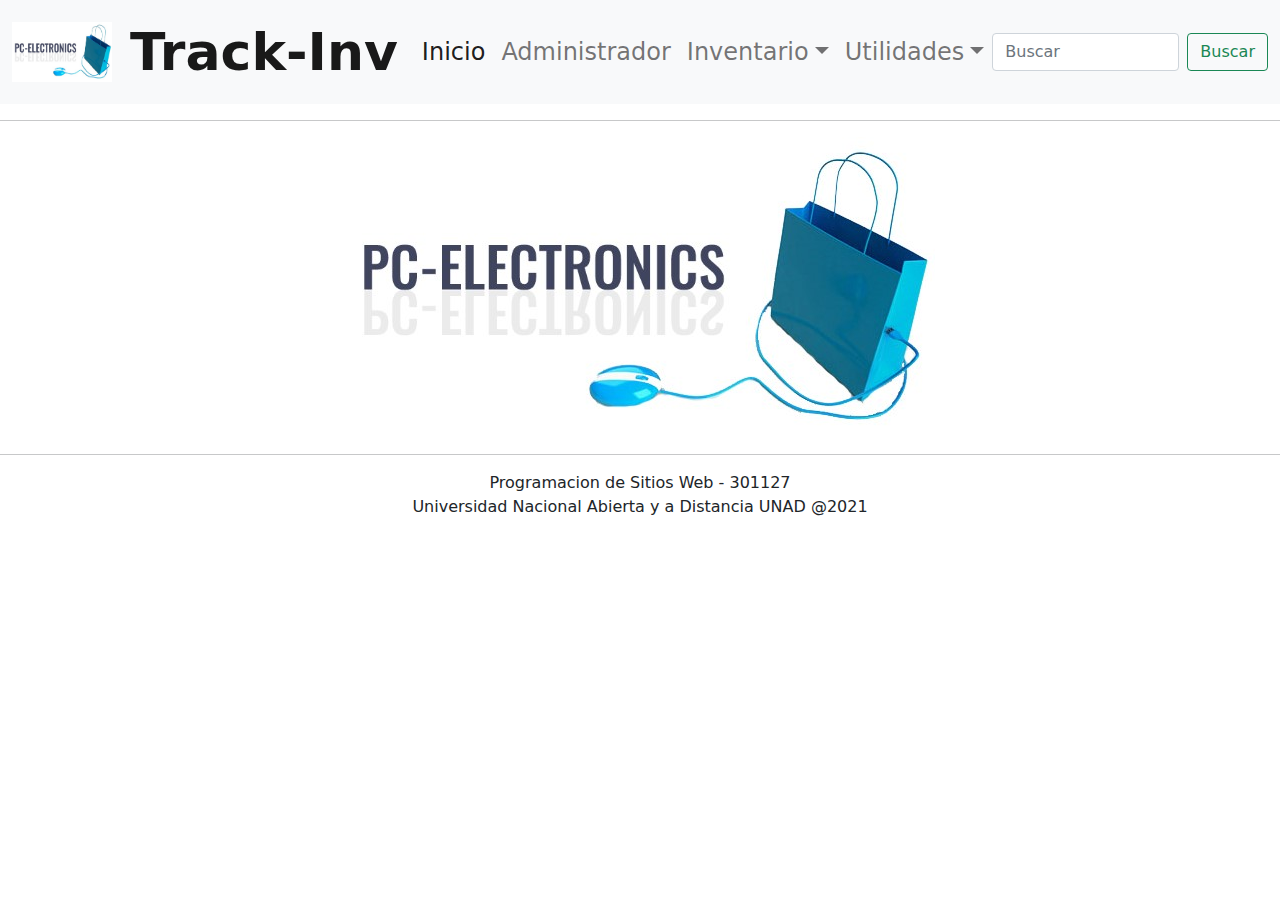
<file: index.html>
<!DOCTYPE html>
<html lang="es">

<head>
    <meta charset="UTF-8">
    <meta http-equiv="X-UA-Compatible" content="IE=edge">
    <meta name="viewport" content="width=device-width, initial-scale=1.0">
    <title>Track-Inv - Inicio</title>
    <link rel="stylesheet" href="css\Stylesheet.css">
    <link rel="stylesheet" href="css\bootstrap.css">
    <!--link rel="stylesheet" href="css\bootstrap-grid.css">-->
    <script src="https://cdn.jsdelivr.net/npm/bootstrap@5.1.3/dist/js/bootstrap.bundle.min.js" integrity="sha384-ka7Sk0Gln4gmtz2MlQnikT1wXgYsOg+OMhuP+IlRH9sENBO0LRn5q+8nbTov4+1p" crossorigin="anonymous"></script>


</head>

<body>

    <nav class="navbar navbar-expand-lg navbar-light bg-light">
        <div class="container-fluid">
            <a class="navbar-brand" href="#"><img src="img\logo_small.jpg" alt="" width="100" height="60" class="d-inline-block align-text-bottom"> Track-Inv
            </a>
            <button class="navbar-toggler" type="button" data-bs-toggle="collapse" data-bs-target="#navbarSupportedContent" aria-controls="navbarSupportedContent" aria-expanded="false" aria-label="Toggle navigation">
            <span class="navbar-toggler-icon"></span>
          </button>
            <div class="collapse navbar-collapse" id="navbarSupportedContent">
                <ul class="navbar-nav me-auto mb-2 mb-lg-0">
                    <li class="nav-item">
                        <a class="nav-link active" aria-current="page" href="#">Inicio</a>
                    </li>
                    <li class="nav-item">
                        <a class="nav-link" href="administrador.html">Administrador</a>
                    </li>
                    <li class="nav-item dropdown">
                        <a class="nav-link dropdown-toggle" href="#" id="navbarDropdown" role="button" data-bs-toggle="dropdown" aria-expanded="false">Inventario</a>
                        <ul class="dropdown-menu" aria-labelledby="navbarDropdown">
                            <li>
                                <a class="dropdown-item" href="formulario1.html">Formulario 1_Ingresar producto</a>
                            </li>
                            <li>
                                <a class="dropdown-item" href="formulario2.html">Formulario 2_Actualizar producto</a>
                            </li>
                            <li>
                                <a class="dropdown-item" href="formulario3.html">Formulario 3_Eliminar producto</a>
                            </li>
                            <li>
                                <a class="dropdown-item" href="formulario4.html">Formulario 4_Consultar producto</a>
                            </li>

                        </ul>
                    </li>
                    <li class="nav-item dropdown">
                        <a class="nav-link dropdown-toggle" href="#" id="navbarDropdown" role="button" data-bs-toggle="dropdown" aria-expanded="false">Utilidades</a>
                        <ul class="dropdown-menu" aria-labelledby="navbarDropdown">
                            <li>
                                <a class="dropdown-item" href="calculadora1.html">Calculadora de Utilidades</a>
                            </li>
                            <li><a class="dropdown-item" href="calculadora2.html">Conversor de unidades de almacenamiento de Datos</a></li>

                        </ul>
                    </li>

                </ul>
                <form class="d-flex">
                    <input class="form-control me-2" type="search" placeholder="Buscar" aria-label="Buscar">
                    <button class="btn btn-outline-success" type="submit">Buscar</button>
                </form>
            </div>
        </div>
    </nav>
</body>

<hr>

<center>
    <div class="img">
        <img src="img/central.jpg">
    </div>
</center>
<hr>
<footer>
    <center>
        <p>Programacion de Sitios Web - 301127
            <br> Universidad Nacional Abierta y a Distancia UNAD @2021</p>
    </center>
</footer>

</html>
</file>
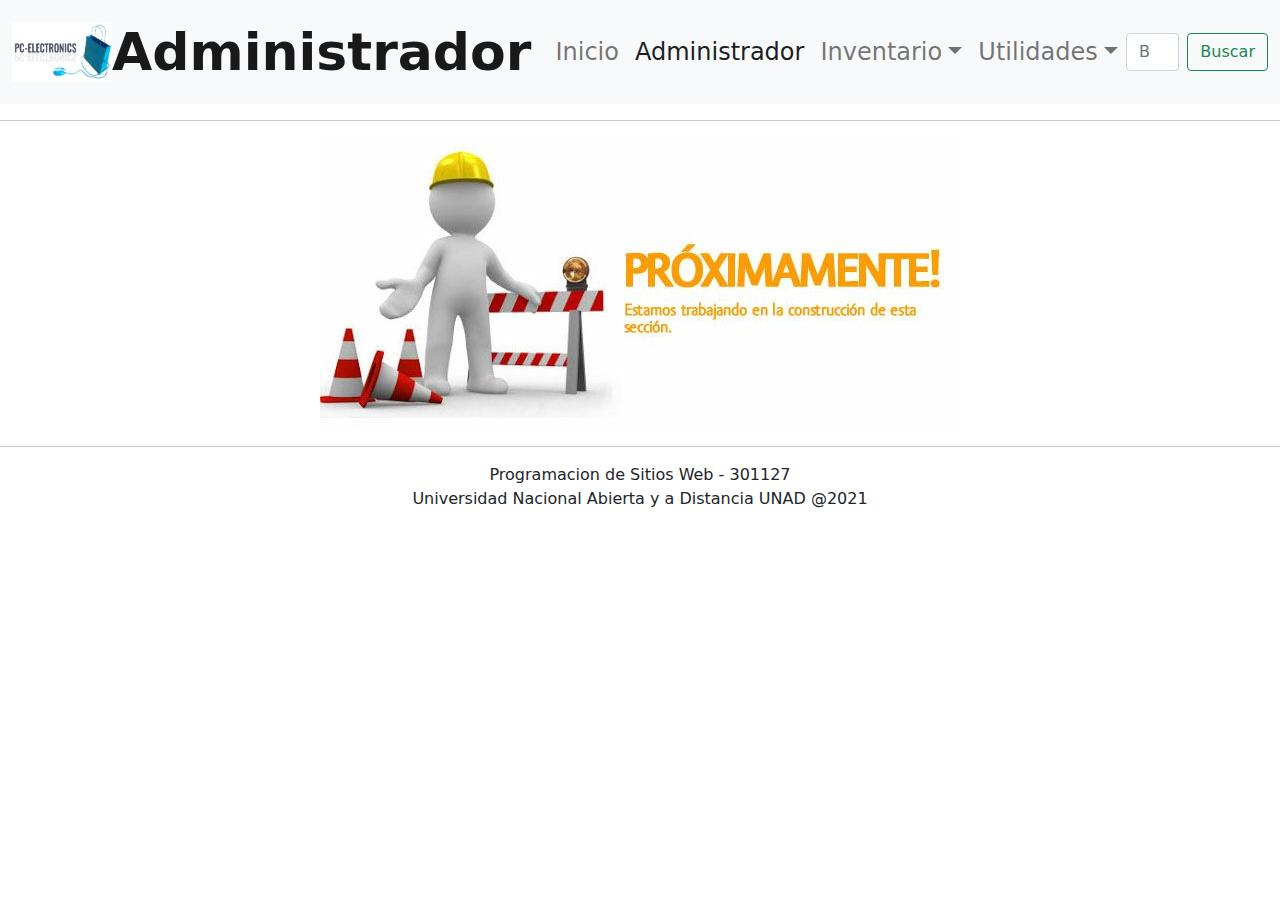
<file: administrador.html>
<!DOCTYPE html>
<html lang="es">

<head>
    <meta charset="UTF-8">
    <meta http-equiv="X-UA-Compatible" content="IE=edge">
    <meta name="viewport" content="width=device-width, initial-scale=1.0">
    <title>Track-Inv - Administrador</title>
    <link rel="stylesheet" href="css\Stylesheet.css">
    <link rel="stylesheet" href="css\bootstrap.css">
    <!--link rel="stylesheet" href="css\bootstrap-grid.css">-->
    <script src="https://cdn.jsdelivr.net/npm/bootstrap@5.1.3/dist/js/bootstrap.bundle.min.js" integrity="sha384-ka7Sk0Gln4gmtz2MlQnikT1wXgYsOg+OMhuP+IlRH9sENBO0LRn5q+8nbTov4+1p" crossorigin="anonymous"></script>


</head>

<body>

    <nav class="navbar navbar-expand-lg navbar-light bg-light">
        <div class="container-fluid">
            <a class="navbar-brand" href="#"><img src="img\logo_small.jpg" alt="" width="100" height="60" class="d-inline-block align-text-bottom">Administrador</a>
            <button class="navbar-toggler" type="button" data-bs-toggle="collapse" data-bs-target="#navbarSupportedContent" aria-controls="navbarSupportedContent" aria-expanded="false" aria-label="Toggle navigation">
            <span class="navbar-toggler-icon"></span>
          </button>
            <div class="collapse navbar-collapse" id="navbarSupportedContent">
                <ul class="navbar-nav me-auto mb-2 mb-lg-0">
                    <li class="nav-item">
                        <a class="nav-link" aria-current="page" href="index.html">Inicio</a>
                    </li>
                    <li class="nav-item">
                        <a class="nav-link active" href="#">Administrador</a>
                    </li>
                    <li class="nav-item dropdown">
                        <a class="nav-link dropdown-toggle" href="#" id="navbarDropdown" role="button" data-bs-toggle="dropdown" aria-expanded="false">Inventario</a>
                        <ul class="dropdown-menu" aria-labelledby="navbarDropdown">
                            <li>
                                <a class="dropdown-item" href="formulario1.html">Formulario 1_Ingresar producto</a>
                            </li>
                            <li>
                                <a class="dropdown-item" href="formulario2.html">Formulario 2_Actualizar producto</a>
                            </li>
                            <li>
                                <a class="dropdown-item" href="formulario3.html">Formulario 3_Eliminar producto</a>
                            </li>
                            <li>
                                <a class="dropdown-item" href="formulario4.html">Formulario 4_Consultar producto</a>
                            </li>

                        </ul>
                    </li>
                    <li class="nav-item dropdown">
                        <a class="nav-link dropdown-toggle" href="#" id="navbarDropdown" role="button" data-bs-toggle="dropdown" aria-expanded="false">Utilidades</a>
                        <ul class="dropdown-menu" aria-labelledby="navbarDropdown">
                            <li>
                                <a class="dropdown-item" href="calculadora1.html">Calculadora de Utilidades</a>
                            </li>
                            <li><a class="dropdown-item" href="calculadora2.html">Conversor de unidades de almacenamiento de Datos</a></li>

                        </ul>
                    </li>

                </ul>
                <form class="d-flex">
                    <input class="form-control me-2" type="search" placeholder="Buscar" aria-label="Buscar">
                    <button class="btn btn-outline-success" type="submit">Buscar</button>
                </form>
            </div>
        </div>
    </nav>
</body>

<hr>

<center>
    <div class="img">
        <img src="img/construccion1.jpg">
    </div>
</center>

<hr>
<footer>
    <center>
        <p>Programacion de Sitios Web - 301127
            <br> Universidad Nacional Abierta y a Distancia UNAD @2021</p>
    </center>
</footer>

</html>
</file>
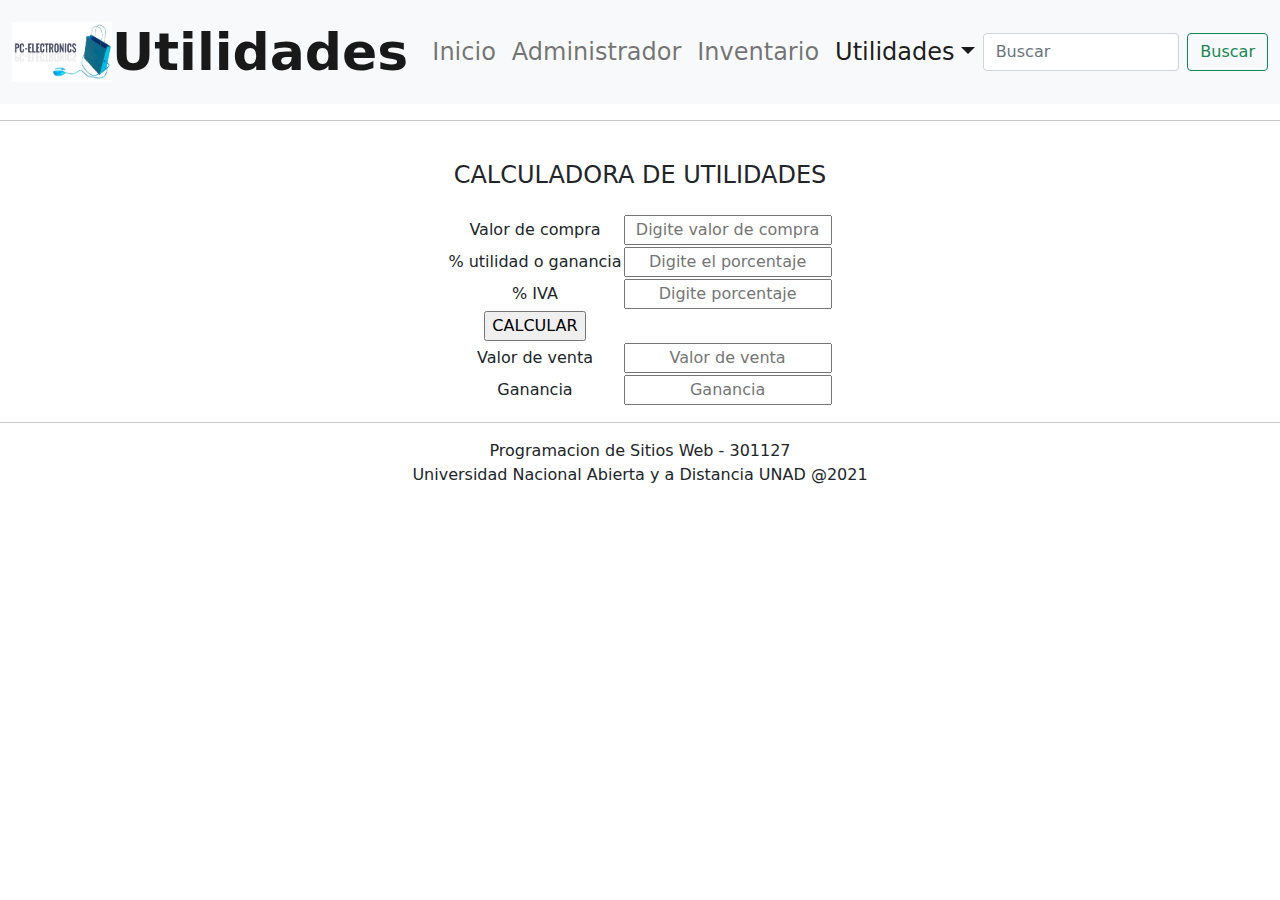
<file: calculadora1.html>
<!DOCTYPE html>
<html lang="es">

<head>
    <meta charset="UTF-8">
    <meta http-equiv="X-UA-Compatible" content="IE=edge">
    <meta name="viewport" content="width=device-width, initial-scale=1.0">
    <title>Track-Inv - Utilidades</title>
    <link rel="stylesheet" href="css\Stylesheet.css">
    <link rel="stylesheet" href="css\bootstrap.css">
    <!--link rel="stylesheet" href="css\bootstrap-grid.css">-->
    <script src="https://cdn.jsdelivr.net/npm/bootstrap@5.1.3/dist/js/bootstrap.bundle.min.js" integrity="sha384-ka7Sk0Gln4gmtz2MlQnikT1wXgYsOg+OMhuP+IlRH9sENBO0LRn5q+8nbTov4+1p" crossorigin="anonymous"></script>


</head>

<body>

    <nav class="navbar navbar-expand-lg navbar-light bg-light">
        <div class="container-fluid">
            <a class="navbar-brand" href="#"><img src="img\logo_small.jpg" alt="" width="100" height="60" class="d-inline-block align-text-bottom">Utilidades</a>
            <button class="navbar-toggler" type="button" data-bs-toggle="collapse" data-bs-target="#navbarSupportedContent" aria-controls="navbarSupportedContent" aria-expanded="false" aria-label="Toggle navigation">
            <span class="navbar-toggler-icon"></span>
          </button>
            <div class="collapse navbar-collapse" id="navbarSupportedContent">
                <ul class="navbar-nav me-auto mb-2 mb-lg-0">
                    <li class="nav-item">
                        <a class="nav-link" aria-current="page" href="index.html">Inicio</a>
                    </li>
                    <li class="nav-item">
                        <a class="nav-link" href="administrador.html">Administrador</a>
                    </li>
                    <li class="nav-item">
                        <a class="nav-link" href="Inventario.html">Inventario</a>
                    </li>
                    <li class="nav-item active dropdown">
                        <a class="nav-link active dropdown-toggle" href="#" id="navbarDropdown" role="button" data-bs-toggle="dropdown" aria-expanded="false">Utilidades</a>
                        <ul class="dropdown-menu" aria-labelledby="navbarDropdown">
                            <li>
                                <a class="dropdown-item" href="#">Calculadora de Utilidades</a>
                            </li>
                            <li><a class="dropdown-item" href="calculadora2.html">Conversor de unidades de almacenamiento de Datos</a></li>

                        </ul>
                    </li>

                </ul>
                <form class="d-flex">
                    <input class="form-control me-2" type="search" placeholder="Buscar" aria-label="Buscar">
                    <button class="btn btn-outline-success" type="submit">Buscar</button>
                </form>
            </div>
        </div>
    </nav>
</body>

<hr>
<article>
    <div>
        <br>

        <hgroup>
            <h4 id="titulo">CALCULADORA DE UTILIDADES</h4>
        </hgroup>
        <br>
        <table id="Tb2">
            <tr>
                <td><label>Valor de compra</label></td>
                <td><input type="text" id="valor" placeholder="Digite valor de compra"></td>
            </tr>
            <tr>
                <td><label>% utilidad o ganancia</label></td>
                <td><input type="text" id="utilidad" placeholder="Digite el porcentaje"></td>
            </tr>
            <tr>
                <td><label>% IVA</label></td>
                <td><input type="text" id="iva" placeholder="Digite porcentaje"></td>
            </tr>
            <tr>
                <td><button id="calcular">CALCULAR</button></td>
                <script>
                    document.querySelector('#calcular').addEventListener('click', () => {
                        const n1 = parseInt(document.querySelector('#valor').value);
                        const n2 = parseInt(document.querySelector('#utilidad').value);
                        const n3 = parseInt(document.querySelector('#iva').value);
                        let r;
                        let r1;
                        let r2;

                        r = n1 * n2 / 100;
                        r1 = n1 * n3 / 100;
                        r2 = n1 + r + r1;

                        var result1 = parseInt(document.getElementById('ganancia').value = r);
                        var result = parseInt(document.getElementById('precio').value = r2);


                        console.log(r);
                        console.log(r1);
                        console.log(r2);

                    });
                </script>
            </tr>
            <tr>
                <td><label>Valor de venta</label></td>
                <td><input type="text" id="precio" placeholder="Valor de venta" readonly="readonly"></td>
            </tr>
            <tr>
                <td><label>Ganancia</label></td>
                <td><input type="text" id="ganancia" placeholder="Ganancia" readonly="readonly"></td>
            </tr>
        </table>

    </div>
</article>

<hr>
<footer>
    <center>
        <p>Programacion de Sitios Web - 301127
            <br> Universidad Nacional Abierta y a Distancia UNAD @2021</p>
    </center>
</footer>

</html>
</file>
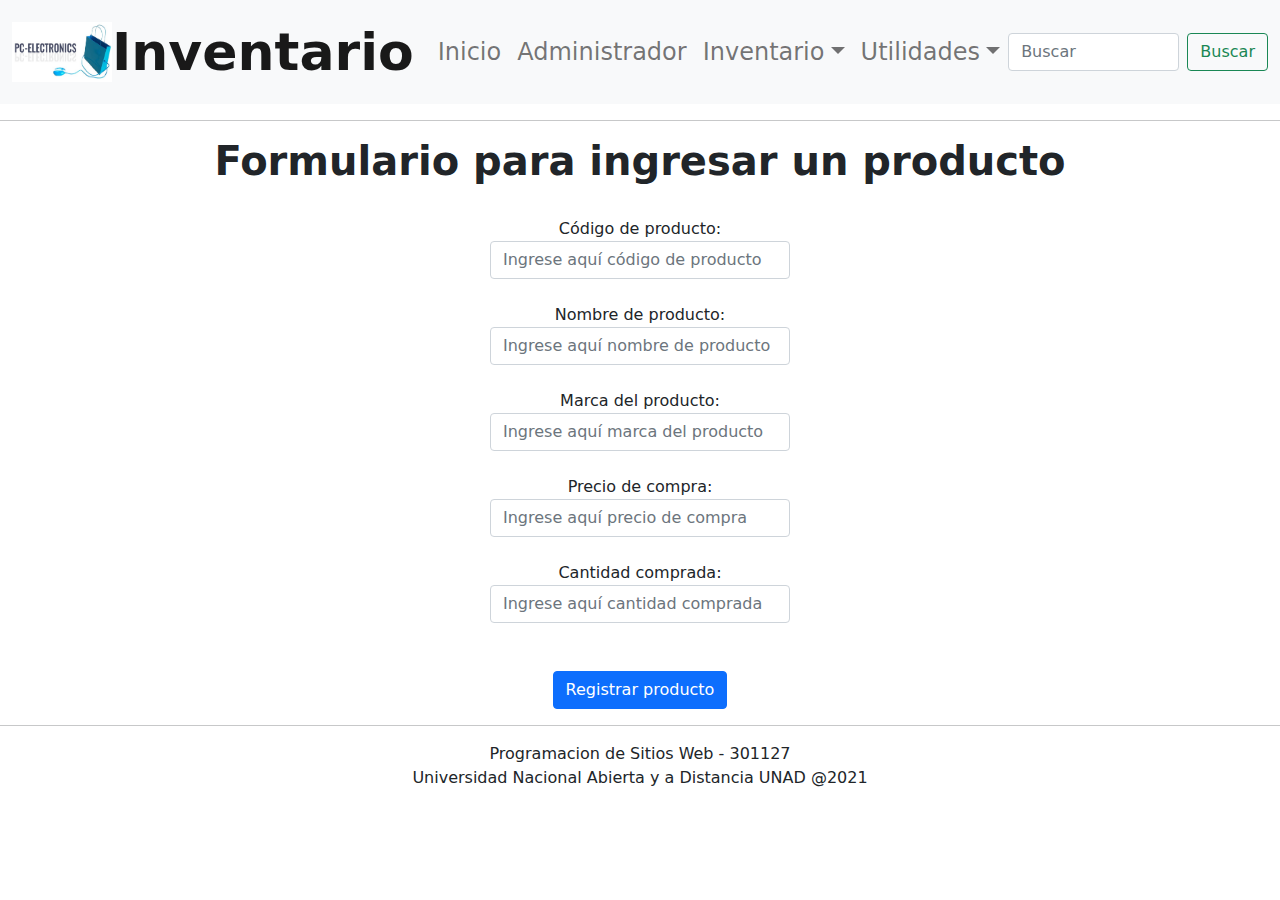
<file: formulario1.html>
<!DOCTYPE html>
<html lang="es">

<head>
    <meta charset="UTF-8">
    <meta http-equiv="X-UA-Compatible" content="IE=edge">
    <meta name="viewport" content="width=device-width, initial-scale=1.0">
    <title>Track-Inv - Inventario</title>
    <link rel="stylesheet" href="css\Stylesheet.css">
    <link rel="stylesheet" href="css\bootstrap.css">
    <!--link rel="stylesheet" href="css\bootstrap-grid.css">-->
    <script src="https://cdn.jsdelivr.net/npm/bootstrap@5.1.3/dist/js/bootstrap.bundle.min.js" integrity="sha384-ka7Sk0Gln4gmtz2MlQnikT1wXgYsOg+OMhuP+IlRH9sENBO0LRn5q+8nbTov4+1p" crossorigin="anonymous"></script>


</head>

<body>

    <nav class="navbar navbar-expand-lg navbar-light bg-light">
        <div class="container-fluid">
            <a class="navbar-brand" href="#"><img src="img\logo_small.jpg" alt="" width="100" height="60" class="d-inline-block align-text-bottom">Inventario</a>
            <button class="navbar-toggler" type="button" data-bs-toggle="collapse" data-bs-target="#navbarSupportedContent" aria-controls="navbarSupportedContent" aria-expanded="false" aria-label="Toggle navigation">
            <span class="navbar-toggler-icon"></span>
          </button>
            <div class="collapse navbar-collapse" id="navbarSupportedContent">
                <ul class="navbar-nav me-auto mb-2 mb-lg-0">
                    <li class="nav-item">
                        <a class="nav-link" aria-current="page" href="index.html">Inicio</a>
                    </li>
                    <li class="nav-item">
                        <a class="nav-link" href="administrador.html">Administrador</a>
                    </li>
                    <li class="nav-item dropdown">
                        <a class="nav-link dropdown-toggle" href="#" id="navbarDropdown" role="button" data-bs-toggle="dropdown" aria-expanded="false">Inventario</a>
                        <ul class="dropdown-menu" aria-labelledby="navbarDropdown">
                            <li>
                                <a class="dropdown-item" href="formulario1.html">Formulario 1_Ingresar producto</a>
                            </li>
                            <li>
                                <a class="dropdown-item" href="formulario2.html">Formulario 2_Actualizar producto</a>
                            </li>
                            <li>
                                <a class="dropdown-item" href="formulario3.html">Formulario 3_Eliminar producto</a>
                            </li>
                            <li>
                                <a class="dropdown-item" href="formulario4.html">Formulario 4_Consultar producto</a>
                            </li>

                        </ul>
                    </li>
                    <li class="nav-item dropdown">
                        <a class="nav-link dropdown-toggle" href="#" id="navbarDropdown" role="button" data-bs-toggle="dropdown" aria-expanded="false">Utilidades</a>
                        <ul class="dropdown-menu" aria-labelledby="navbarDropdown">
                            <li>
                                <a class="dropdown-item" href="calculadora1.html">Calculadora de Utilidades</a>
                            </li>
                            <li><a class="dropdown-item" href="calculadora2.html">Conversor de unidades de almacenamiento de Datos</a></li>

                        </ul>
                    </li>

                </ul>
                <form class="d-flex">
                    <input class="form-control me-2" type="search" placeholder="Buscar" aria-label="Buscar">
                    <button class="btn btn-outline-success" type="submit">Buscar</button>
                </form>
            </div>
        </div>
    </nav>
</body>

<hr>

<center>
    <div class="container">
        <h1>Formulario para ingresar un producto</h1>

        <br>
      
          <form action="#" method="POST">
        <div class="form-group">
            <label for="email">Código de producto:</label>
            <input type="number" class="form-control" placeholder="Ingrese aquí código de producto" id="email" name="t" style="width:300px">
        </div>
        <br>

        <div class="form-group">
          <label for="email">Nombre de producto:</label>
          <input type="text" class="form-control" placeholder="Ingrese aquí nombre de producto" id="email" name="n" style="width:300px">
        </div>
        <br>
        
        <div class="form-group">
          <label for="email">Marca del producto:</label>
          <input type="text" class="form-control" placeholder="Ingrese aquí marca del producto" id="email" name="c" style="width:300px">
        </div>
        <br>

        <div class="form-group">
            <label for="email">Precio de compra:</label>
            <input type="number" class="form-control" placeholder="Ingrese aquí precio de compra" id="email" name="t" style="width:300px">
        </div>
        <br>

        <div class="form-group">
            <label for="email">Cantidad comprada:</label>
            <input type="number" class="form-control" placeholder="Ingrese aquí cantidad comprada" id="email" name="t" style="width:300px">
        </div>

        <br>
        <br>
        <button type="submit" class="btn btn-primary">Registrar producto</button>
     
      </form>
      </div>
</center>

<hr>
<footer>
    <center>
        <p>Programacion de Sitios Web - 301127
            <br> Universidad Nacional Abierta y a Distancia UNAD @2021</p>
    </center>
</footer>

</html>
</file>
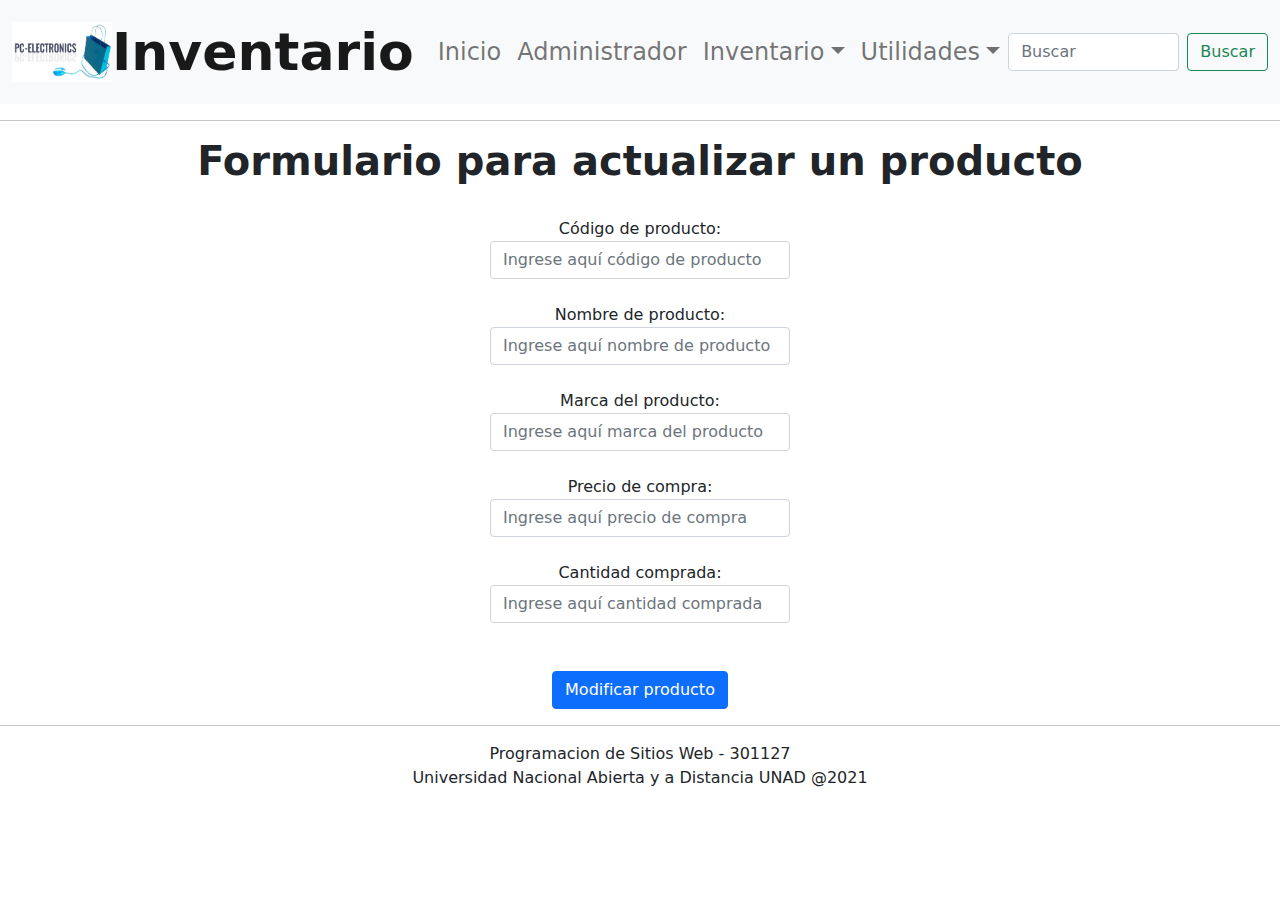
<file: formulario2.html>
<!DOCTYPE html>
<html lang="es">

<head>
    <meta charset="UTF-8">
    <meta http-equiv="X-UA-Compatible" content="IE=edge">
    <meta name="viewport" content="width=device-width, initial-scale=1.0">
    <title>Track-Inv - Inventario</title>
    <link rel="stylesheet" href="css\Stylesheet.css">
    <link rel="stylesheet" href="css\bootstrap.css">
    <!--link rel="stylesheet" href="css\bootstrap-grid.css">-->
    <script src="https://cdn.jsdelivr.net/npm/bootstrap@5.1.3/dist/js/bootstrap.bundle.min.js" integrity="sha384-ka7Sk0Gln4gmtz2MlQnikT1wXgYsOg+OMhuP+IlRH9sENBO0LRn5q+8nbTov4+1p" crossorigin="anonymous"></script>


</head>

<body>

    <nav class="navbar navbar-expand-lg navbar-light bg-light">
        <div class="container-fluid">
            <a class="navbar-brand" href="#"><img src="img\logo_small.jpg" alt="" width="100" height="60" class="d-inline-block align-text-bottom">Inventario</a>
            <button class="navbar-toggler" type="button" data-bs-toggle="collapse" data-bs-target="#navbarSupportedContent" aria-controls="navbarSupportedContent" aria-expanded="false" aria-label="Toggle navigation">
            <span class="navbar-toggler-icon"></span>
          </button>
            <div class="collapse navbar-collapse" id="navbarSupportedContent">
                <ul class="navbar-nav me-auto mb-2 mb-lg-0">
                    <li class="nav-item">
                        <a class="nav-link" aria-current="page" href="index.html">Inicio</a>
                    </li>
                    <li class="nav-item">
                        <a class="nav-link" href="administrador.html">Administrador</a>
                    </li>
                    <li class="nav-item dropdown">
                        <a class="nav-link dropdown-toggle" href="#" id="navbarDropdown" role="button" data-bs-toggle="dropdown" aria-expanded="false">Inventario</a>
                        <ul class="dropdown-menu" aria-labelledby="navbarDropdown">
                            <li>
                                <a class="dropdown-item" href="formulario1.html">Formulario 1_Ingresar producto</a>
                            </li>
                            <li>
                                <a class="dropdown-item" href="formulario2.html">Formulario 2_Actualizar producto</a>
                            </li>
                            <li>
                                <a class="dropdown-item" href="formulario3.html">Formulario 3_Eliminar producto</a>
                            </li>
                            <li>
                                <a class="dropdown-item" href="formulario4.html">Formulario 4_Consultar producto</a>
                            </li>

                        </ul>
                    </li>
                    <li class="nav-item dropdown">
                        <a class="nav-link dropdown-toggle" href="#" id="navbarDropdown" role="button" data-bs-toggle="dropdown" aria-expanded="false">Utilidades</a>
                        <ul class="dropdown-menu" aria-labelledby="navbarDropdown">
                            <li>
                                <a class="dropdown-item" href="calculadora1.html">Calculadora de Utilidades</a>
                            </li>
                            <li><a class="dropdown-item" href="calculadora2.html">Conversor de unidades de almacenamiento de Datos</a></li>

                        </ul>
                    </li>

                </ul>
                <form class="d-flex">
                    <input class="form-control me-2" type="search" placeholder="Buscar" aria-label="Buscar">
                    <button class="btn btn-outline-success" type="submit">Buscar</button>
                </form>
            </div>
        </div>
    </nav>
</body>

<hr>

<center>
    <div class="container">
        <h1>Formulario para actualizar un producto</h1>

        <br>
      
          <form action="#" method="POST">
        <div class="form-group">
            <label for="email">Código de producto:</label>
            <input type="number" class="form-control" placeholder="Ingrese aquí código de producto" id="email" name="t" style="width:300px">
        </div>
        <br>

        <div class="form-group">
          <label for="email">Nombre de producto:</label>
          <input type="text" class="form-control" placeholder="Ingrese aquí nombre de producto" id="email" name="n" style="width:300px">
        </div>
        <br>
        
        <div class="form-group">
          <label for="email">Marca del producto:</label>
          <input type="text" class="form-control" placeholder="Ingrese aquí marca del producto" id="email" name="c" style="width:300px">
        </div>
        <br>

        <div class="form-group">
            <label for="email">Precio de compra:</label>
            <input type="number" class="form-control" placeholder="Ingrese aquí precio de compra" id="email" name="t" style="width:300px">
        </div>
        <br>

        <div class="form-group">
            <label for="email">Cantidad comprada:</label>
            <input type="number" class="form-control" placeholder="Ingrese aquí cantidad comprada" id="email" name="t" style="width:300px">
        </div>

        <br>
        <br>
        <button type="submit" class="btn btn-primary">Modificar producto</button>
     
      </form>
      </div>
</center>

<hr>
<footer>
    <center>
        <p>Programacion de Sitios Web - 301127
            <br> Universidad Nacional Abierta y a Distancia UNAD @2021</p>
    </center>
</footer>

</html>
</file>
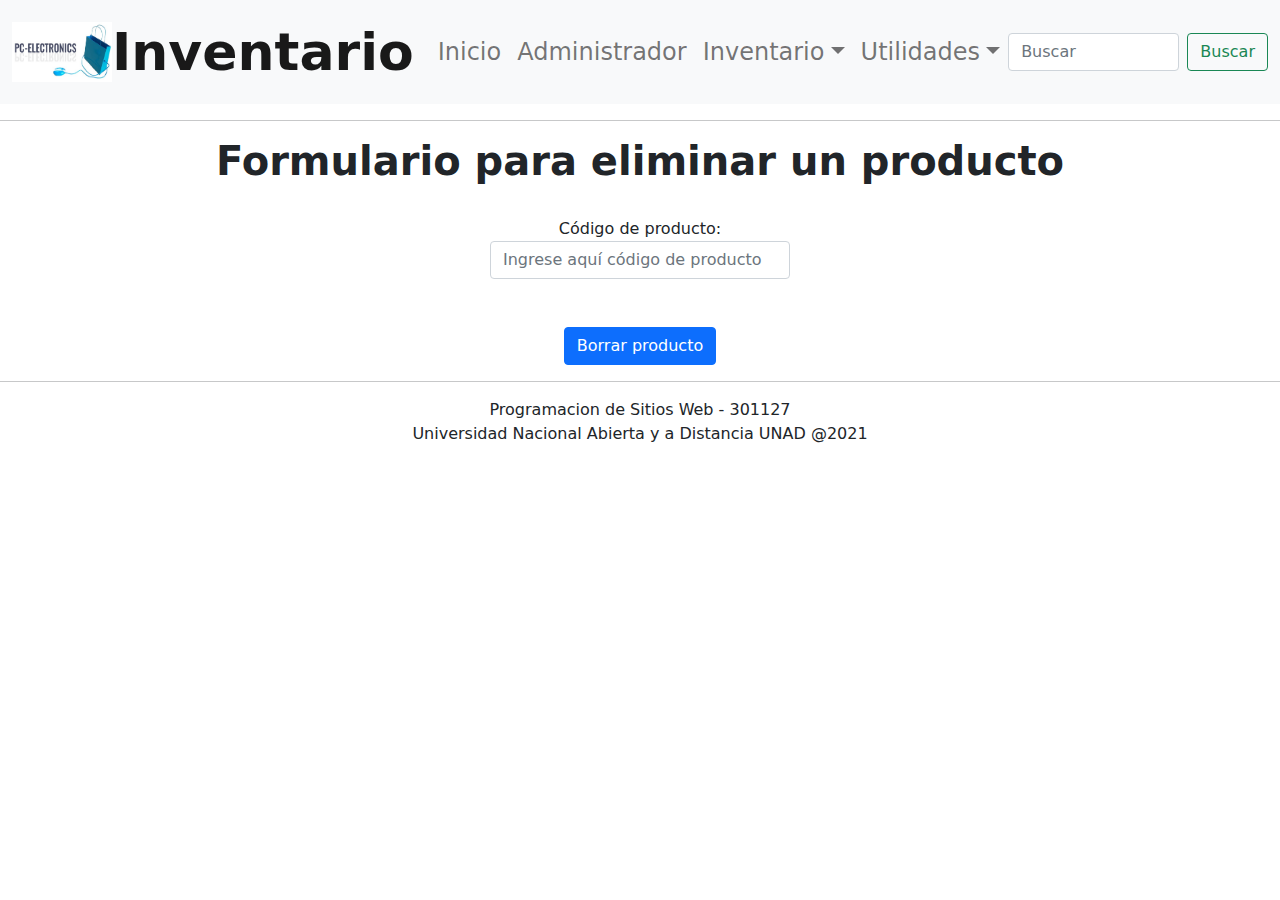
<file: formulario3.html>
<!DOCTYPE html>
<html lang="es">

<head>
    <meta charset="UTF-8">
    <meta http-equiv="X-UA-Compatible" content="IE=edge">
    <meta name="viewport" content="width=device-width, initial-scale=1.0">
    <title>Track-Inv - Inventario</title>
    <link rel="stylesheet" href="css\Stylesheet.css">
    <link rel="stylesheet" href="css\bootstrap.css">
    <!--link rel="stylesheet" href="css\bootstrap-grid.css">-->
    <script src="https://cdn.jsdelivr.net/npm/bootstrap@5.1.3/dist/js/bootstrap.bundle.min.js" integrity="sha384-ka7Sk0Gln4gmtz2MlQnikT1wXgYsOg+OMhuP+IlRH9sENBO0LRn5q+8nbTov4+1p" crossorigin="anonymous"></script>


</head>

<body>

    <nav class="navbar navbar-expand-lg navbar-light bg-light">
        <div class="container-fluid">
            <a class="navbar-brand" href="#"><img src="img\logo_small.jpg" alt="" width="100" height="60" class="d-inline-block align-text-bottom">Inventario</a>
            <button class="navbar-toggler" type="button" data-bs-toggle="collapse" data-bs-target="#navbarSupportedContent" aria-controls="navbarSupportedContent" aria-expanded="false" aria-label="Toggle navigation">
            <span class="navbar-toggler-icon"></span>
          </button>
            <div class="collapse navbar-collapse" id="navbarSupportedContent">
                <ul class="navbar-nav me-auto mb-2 mb-lg-0">
                    <li class="nav-item">
                        <a class="nav-link" aria-current="page" href="index.html">Inicio</a>
                    </li>
                    <li class="nav-item">
                        <a class="nav-link" href="administrador.html">Administrador</a>
                    </li>
                    <li class="nav-item dropdown">
                        <a class="nav-link dropdown-toggle" href="#" id="navbarDropdown" role="button" data-bs-toggle="dropdown" aria-expanded="false">Inventario</a>
                        <ul class="dropdown-menu" aria-labelledby="navbarDropdown">
                            <li>
                                <a class="dropdown-item" href="formulario1.html">Formulario 1_Ingresar producto</a>
                            </li>
                            <li>
                                <a class="dropdown-item" href="formulario2.html">Formulario 2_Actualizar producto</a>
                            </li>
                            <li>
                                <a class="dropdown-item" href="formulario3.html">Formulario 3_Eliminar producto</a>
                            </li>
                            <li>
                                <a class="dropdown-item" href="formulario4.html">Formulario 4_Consultar producto</a>
                            </li>

                        </ul>
                    </li>
                    <li class="nav-item dropdown">
                        <a class="nav-link dropdown-toggle" href="#" id="navbarDropdown" role="button" data-bs-toggle="dropdown" aria-expanded="false">Utilidades</a>
                        <ul class="dropdown-menu" aria-labelledby="navbarDropdown">
                            <li>
                                <a class="dropdown-item" href="calculadora1.html">Calculadora de Utilidades</a>
                            </li>
                            <li><a class="dropdown-item" href="calculadora2.html">Conversor de unidades de almacenamiento de Datos</a></li>

                        </ul>
                    </li>

                </ul>
                <form class="d-flex">
                    <input class="form-control me-2" type="search" placeholder="Buscar" aria-label="Buscar">
                    <button class="btn btn-outline-success" type="submit">Buscar</button>
                </form>
            </div>
        </div>
    </nav>
</body>

<hr>

<center>
    <div class="container">
        <h1>Formulario para eliminar un producto</h1>

        <br>
      
          <form action="#" method="POST">
        <div class="form-group">
            <label for="email">Código de producto:</label>
            <input type="number" class="form-control" placeholder="Ingrese aquí código de producto" id="email" name="t" style="width:300px">
        </div>

        <br>
        <br>
        <button type="submit" class="btn btn-primary">Borrar producto</button>
     
      </form>
      </div>
</center>

<hr>
<footer>
    <center>
        <p>Programacion de Sitios Web - 301127
            <br> Universidad Nacional Abierta y a Distancia UNAD @2021</p>
    </center>
</footer>

</html>
</file>
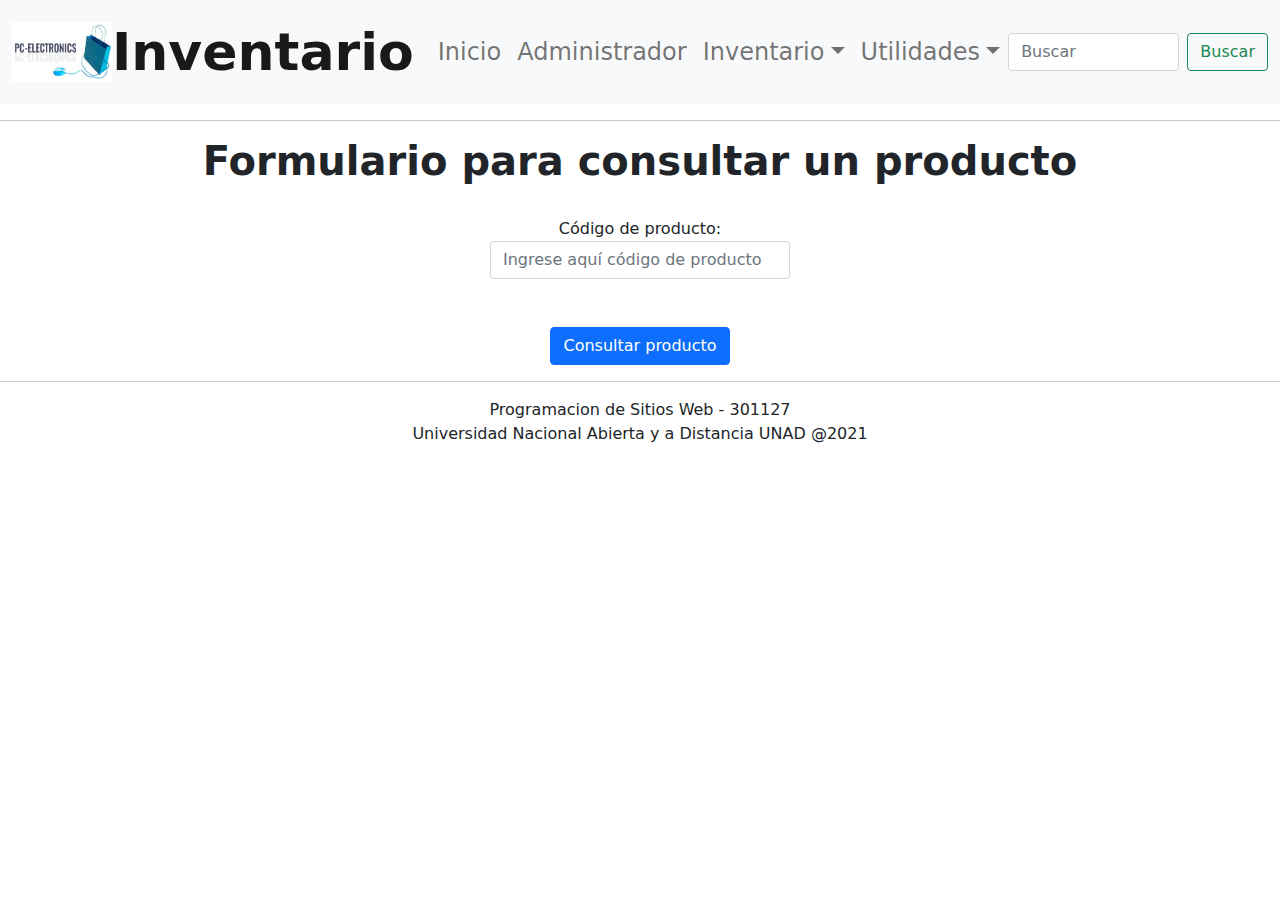
<file: formulario4.html>
<!DOCTYPE html>
<html lang="es">

<head>
    <meta charset="UTF-8">
    <meta http-equiv="X-UA-Compatible" content="IE=edge">
    <meta name="viewport" content="width=device-width, initial-scale=1.0">
    <title>Track-Inv - Inventario</title>
    <link rel="stylesheet" href="css\Stylesheet.css">
    <link rel="stylesheet" href="css\bootstrap.css">
    <!--link rel="stylesheet" href="css\bootstrap-grid.css">-->
    <script src="https://cdn.jsdelivr.net/npm/bootstrap@5.1.3/dist/js/bootstrap.bundle.min.js" integrity="sha384-ka7Sk0Gln4gmtz2MlQnikT1wXgYsOg+OMhuP+IlRH9sENBO0LRn5q+8nbTov4+1p" crossorigin="anonymous"></script>


</head>

<body>

    <nav class="navbar navbar-expand-lg navbar-light bg-light">
        <div class="container-fluid">
            <a class="navbar-brand" href="#"><img src="img\logo_small.jpg" alt="" width="100" height="60" class="d-inline-block align-text-bottom">Inventario</a>
            <button class="navbar-toggler" type="button" data-bs-toggle="collapse" data-bs-target="#navbarSupportedContent" aria-controls="navbarSupportedContent" aria-expanded="false" aria-label="Toggle navigation">
            <span class="navbar-toggler-icon"></span>
          </button>
            <div class="collapse navbar-collapse" id="navbarSupportedContent">
                <ul class="navbar-nav me-auto mb-2 mb-lg-0">
                    <li class="nav-item">
                        <a class="nav-link" aria-current="page" href="index.html">Inicio</a>
                    </li>
                    <li class="nav-item">
                        <a class="nav-link" href="administrador.html">Administrador</a>
                    </li>
                    <li class="nav-item dropdown">
                        <a class="nav-link dropdown-toggle" href="#" id="navbarDropdown" role="button" data-bs-toggle="dropdown" aria-expanded="false">Inventario</a>
                        <ul class="dropdown-menu" aria-labelledby="navbarDropdown">
                            <li>
                                <a class="dropdown-item" href="formulario1.html">Formulario 1_Ingresar producto</a>
                            </li>
                            <li>
                                <a class="dropdown-item" href="formulario2.html">Formulario 2_Actualizar producto</a>
                            </li>
                            <li>
                                <a class="dropdown-item" href="formulario3.html">Formulario 3_Eliminar producto</a>
                            </li>
                            <li>
                                <a class="dropdown-item" href="formulario4.html">Formulario 4_Consultar producto</a>
                            </li>

                        </ul>
                    </li>
                    <li class="nav-item dropdown">
                        <a class="nav-link dropdown-toggle" href="#" id="navbarDropdown" role="button" data-bs-toggle="dropdown" aria-expanded="false">Utilidades</a>
                        <ul class="dropdown-menu" aria-labelledby="navbarDropdown">
                            <li>
                                <a class="dropdown-item" href="calculadora1.html">Calculadora de Utilidades</a>
                            </li>
                            <li><a class="dropdown-item" href="calculadora2.html">Conversor de unidades de almacenamiento de Datos</a></li>

                        </ul>
                    </li>

                </ul>
                <form class="d-flex">
                    <input class="form-control me-2" type="search" placeholder="Buscar" aria-label="Buscar">
                    <button class="btn btn-outline-success" type="submit">Buscar</button>
                </form>
            </div>
        </div>
    </nav>
</body>

<hr>

<center>
    <div class="container">
        <h1>Formulario para consultar un producto</h1>

        <br>
      
          <form action="#" method="POST">
        <div class="form-group">
            <label for="email">Código de producto:</label>
            <input type="number" class="form-control" placeholder="Ingrese aquí código de producto" id="email" name="t" style="width:300px">
        </div>

        <br>
        <br>
        <button type="submit" class="btn btn-primary">Consultar producto</button>
     
      </form>
      </div>
</center>

<hr>
<footer>
    <center>
        <p>Programacion de Sitios Web - 301127
            <br> Universidad Nacional Abierta y a Distancia UNAD @2021</p>
    </center>
</footer>

</html>
</file>
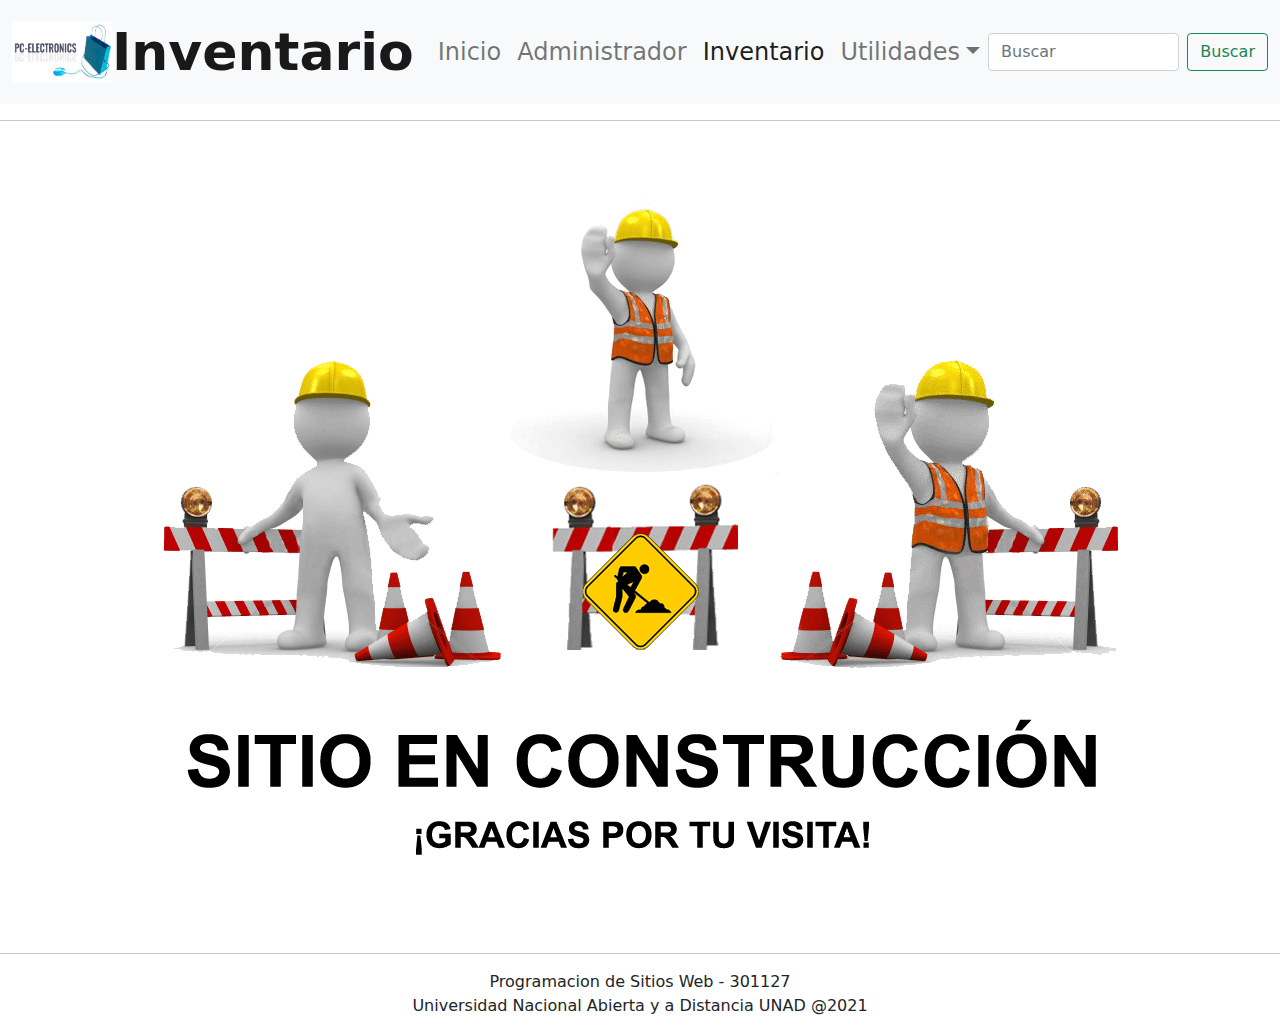
<file: Inventario.html>
<!DOCTYPE html>
<html lang="es">

<head>
    <meta charset="UTF-8">
    <meta http-equiv="X-UA-Compatible" content="IE=edge">
    <meta name="viewport" content="width=device-width, initial-scale=1.0">
    <title>Track-Inv - Inventario</title>
    <link rel="stylesheet" href="css\Stylesheet.css">
    <link rel="stylesheet" href="css\bootstrap.css">
    <!--link rel="stylesheet" href="css\bootstrap-grid.css">-->
    <script src="https://cdn.jsdelivr.net/npm/bootstrap@5.1.3/dist/js/bootstrap.bundle.min.js" integrity="sha384-ka7Sk0Gln4gmtz2MlQnikT1wXgYsOg+OMhuP+IlRH9sENBO0LRn5q+8nbTov4+1p" crossorigin="anonymous"></script>


</head>

<body>

    <nav class="navbar navbar-expand-lg navbar-light bg-light">
        <div class="container-fluid">
            <a class="navbar-brand" href="#"><img src="img\logo_small.jpg" alt="" width="100" height="60" class="d-inline-block align-text-bottom">Inventario</a>
            <button class="navbar-toggler" type="button" data-bs-toggle="collapse" data-bs-target="#navbarSupportedContent" aria-controls="navbarSupportedContent" aria-expanded="false" aria-label="Toggle navigation">
            <span class="navbar-toggler-icon"></span>
          </button>
            <div class="collapse navbar-collapse" id="navbarSupportedContent">
                <ul class="navbar-nav me-auto mb-2 mb-lg-0">
                    <li class="nav-item">
                        <a class="nav-link" aria-current="page" href="index.html">Inicio</a>
                    </li>
                    <li class="nav-item">
                        <a class="nav-link" href="administrador.html">Administrador</a>
                    </li>
                    <li class="nav-item">
                        <a class="nav-link active" href="#">Inventario</a>
                    </li>
                    <li class="nav-item dropdown">
                        <a class="nav-link dropdown-toggle" href="#" id="navbarDropdown" role="button" data-bs-toggle="dropdown" aria-expanded="false">Utilidades</a>
                        <ul class="dropdown-menu" aria-labelledby="navbarDropdown">
                            <li>
                                <a class="dropdown-item" href="calculadora1.html">Calculadora de Utilidades</a>
                            </li>
                            <li><a class="dropdown-item" href="calculadora2.html">Conversor de unidades de almacenamiento de Datos</a></li>

                        </ul>
                    </li>

                </ul>
                <form class="d-flex">
                    <input class="form-control me-2" type="search" placeholder="Buscar" aria-label="Buscar">
                    <button class="btn btn-outline-success" type="submit">Buscar</button>
                </form>
            </div>
        </div>
    </nav>
</body>

<hr>

<center>
    <div class="img">
        <img src="img/construccion2.png">
    </div>
</center>

<hr>
<footer>
    <center>
        <p>Programacion de Sitios Web - 301127
            <br> Universidad Nacional Abierta y a Distancia UNAD @2021</p>
    </center>
</footer>

</html>
</file>
